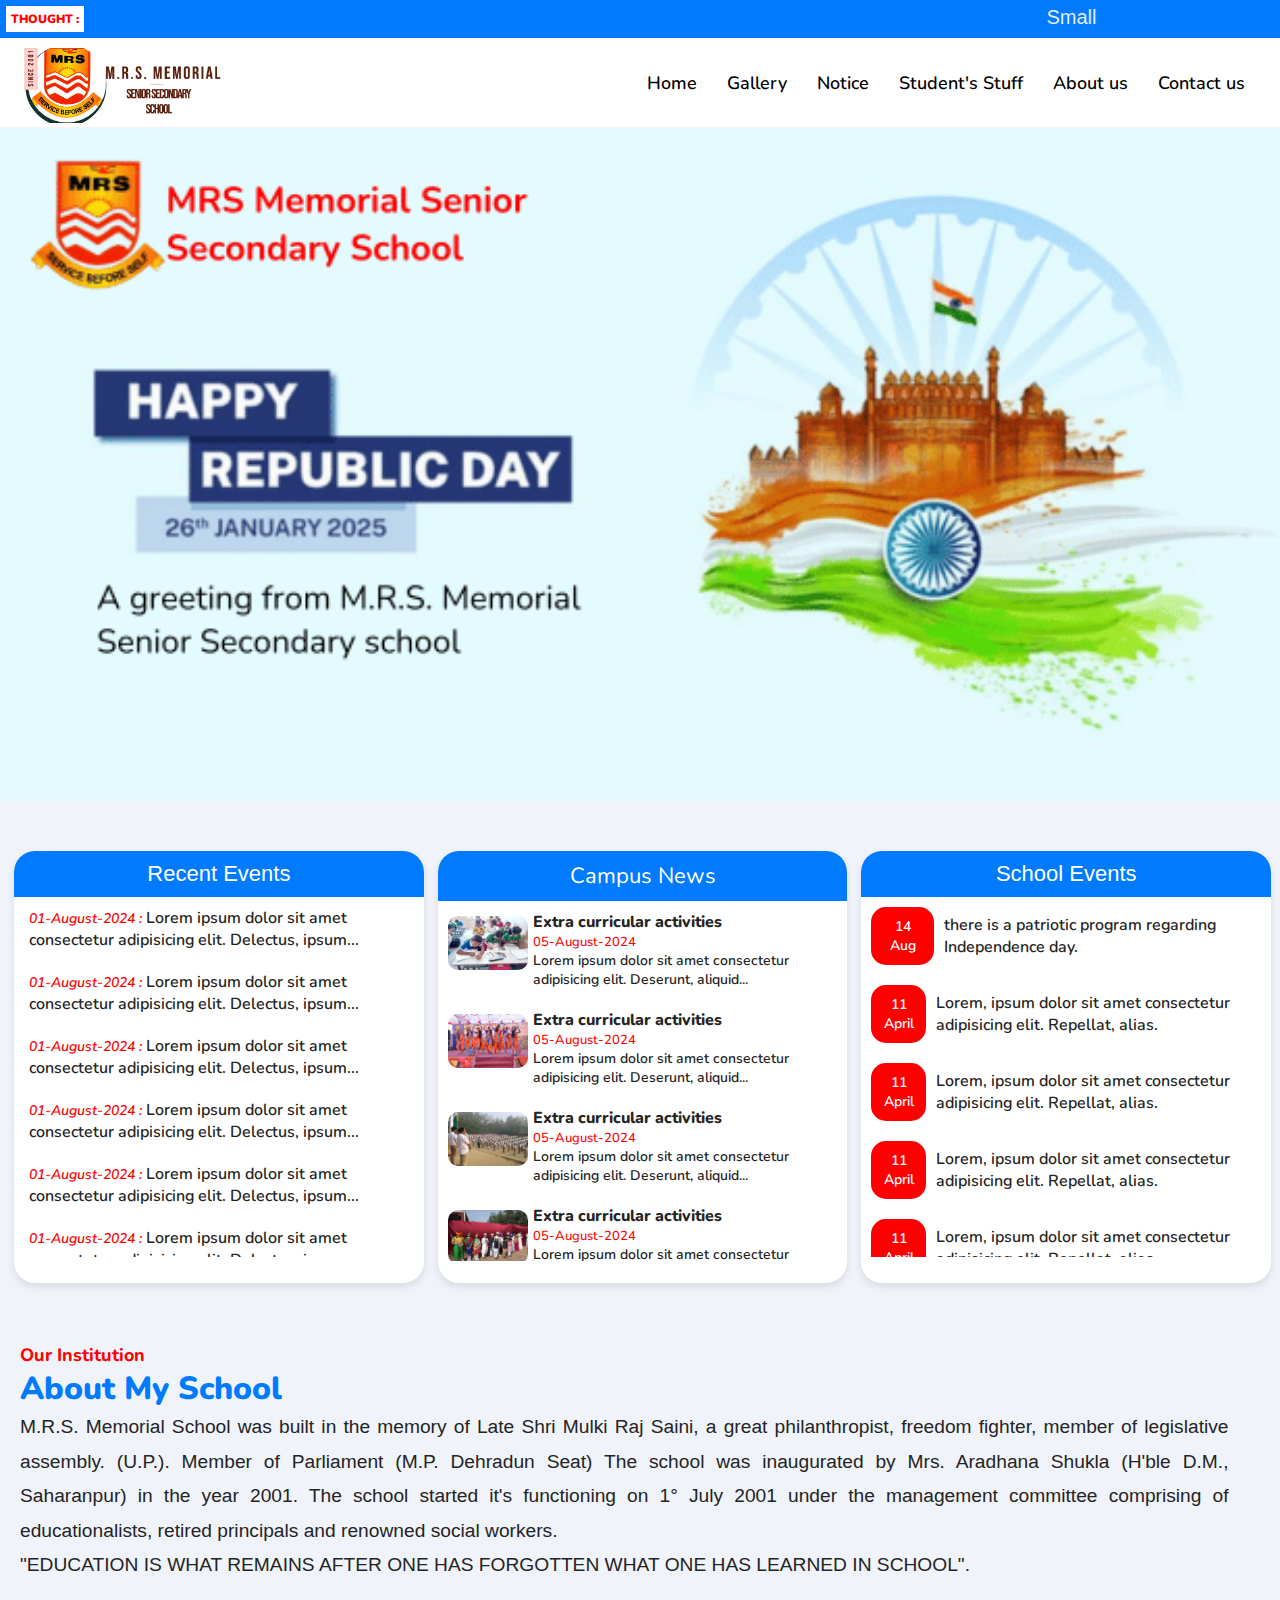
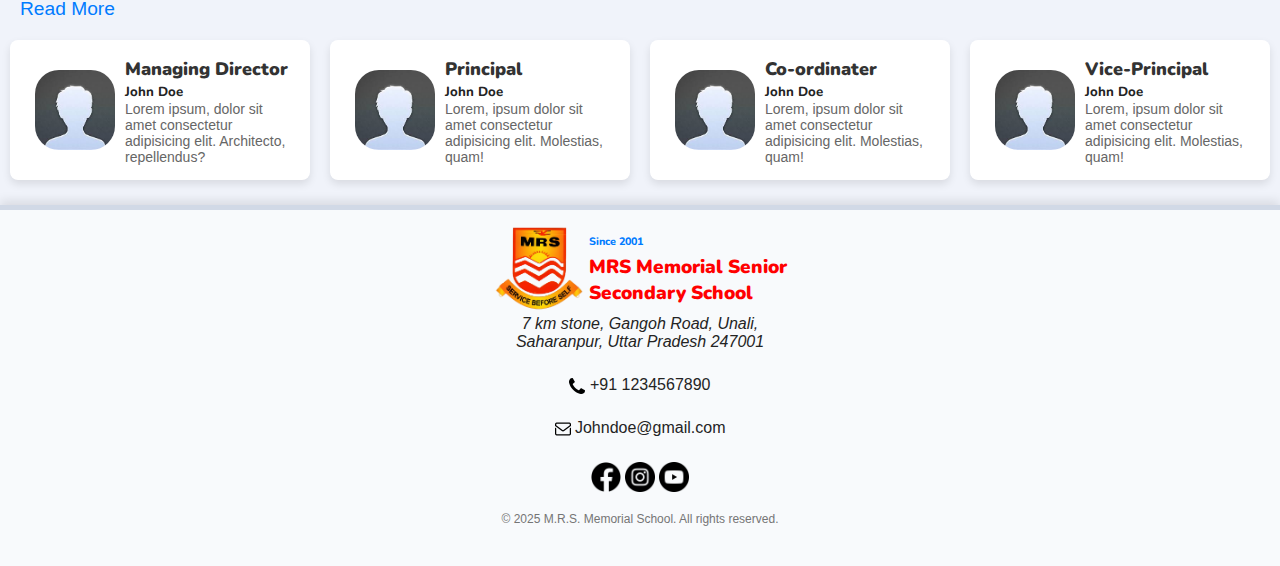
<file: index.html>
<!DOCTYPE html>
<html lang="en">
<head>
    <meta charset="UTF-8">
    <meta name="viewport" content="width=device-width, initial-scale=1.0">
    <meta name="description" content="a stunning website for a great school in ordinary place">
    <link rel="shortcut icon" href="./images/mrsmemoriallogo.jpg" type="image/x-icon">
    <link rel="stylesheet" href="style.css">
    <link rel="stylesheet" href="style3.css">
    <link rel="preconnect" href="https://fonts.googleapis.com">
    <link rel="preconnect" href="https://fonts.gstatic.com" crossorigin>
    <link href="https://fonts.googleapis.com/css2?family=Nunito:ital,wght@0,200..1000;1,200..1000&display=swap" rel="stylesheet">
    <title>M.R.S. Memorial School | Official Website</title>
</head>
<body>
    <div class="header">
        <div class="container">
            <b>THOUGHT :</b>
            <marquee behavior="" direction="left">
                Small actions can make a big difference.
            </marquee>
        </div>
    </div>
    <div class="container2">
        <img src="./images/mrslogo.png" class="logo" alt="M.R.S. memorial school logo">
        <nav>
            <input type="checkbox" id="sidebar-active">
            <label for="sidebar-active"  class="open-sidebar-btn">
                <svg xmlns="http://www.w3.org/2000/svg" height="32px" viewBox="0 -960 960 960" width="32px" fill="#5f6368"><path d="M120-240v-80h720v80H120Zm0-200v-80h720v80H120Zm0-200v-80h720v80H120Z"/></svg>
            </label>
            <label id="overlay" for="sidebar-active"></label>
            <div class="link-container">
                <label for="sidebar-active" class="close-sidebar-btn">
                    <svg xmlns="http://www.w3.org/2000/svg" height="32px" viewBox="0 -960 960 960" width="32px" fill="#5f6368"><path d="m256-200-56-56 224-224-224-224 56-56 224 224 224-224 56 56-224 224 224 224-56 56-224-224-224 224Z"/></svg>
                </label>
                <a class="home" href=".\index.html">Home</a>
                <a href=".\gallery.html">Gallery</a>
                <a href=".\notice.html">Notice</a>
                <a href=".\ss.html">Student's Stuff</a>
                <a href=".\about.html">About us</a>
                <a href="#footer">Contact us</a>
            </div>
            </div>
        </nav>
    </div>
    <div class="slider">
        <img src="./images/Rep_day_mrs.png" alt="background-image">
    </div>
    <div class="main-section">
        <div class="container3">
            <div class="recent-events-container">
                <div class="event">
                    <h2 class="heading">Recent Events</h2>
                    <div class = "marquee">
                    <!-- <marquee behavior="" direction="up" scrollamount="7" style="height: 340px;"> -->
                        <ul>
                            <li><i>01-August-2024 : </i>Lorem ipsum dolor sit amet consectetur adipisicing elit. Delectus, ipsum...</li>
                            <li><i>01-August-2024 : </i>Lorem ipsum dolor sit amet consectetur adipisicing elit. Delectus, ipsum...</li>
                            <li><i>01-August-2024 : </i>Lorem ipsum dolor sit amet consectetur adipisicing elit. Delectus, ipsum...</li>
                            <li><i>01-August-2024 : </i>Lorem ipsum dolor sit amet consectetur adipisicing elit. Delectus, ipsum...</li>
                            <li><i>01-August-2024 : </i>Lorem ipsum dolor sit amet consectetur adipisicing elit. Delectus, ipsum...</li>
                            <li><i>01-August-2024 : </i>Lorem ipsum dolor sit amet consectetur adipisicing elit. Delectus, ipsum...</li>
                            <li><i>01-August-2024 : </i>Lorem ipsum dolor sit amet consectetur adipisicing elit. Delectus, ipsum...</li>
                            <li><i>01-August-2024 : </i>Lorem ipsum dolor sit amet consectetur adipisicing elit. Delectus, ipsum...</li>
                        </ul>
                    <!-- </marquee> -->
                    <p class="end-list">-------end of list-------</p>
                    </div>
                </div>
            </div>
        </div>
            <div class="event campus-news">
                <h2 class="heading">Campus News</h2>
                <div class="cam-news">
                    <ul>
                        <li>
                            <span class="campus-img">
                                <img src="./images/campus1.jpg" alt="campus image">
                            </span>
                            <h2>Extra curricular activities</h2>
                            <h6>05-August-2024</h6>
                            <p class="cam-p">Lorem ipsum dolor sit amet consectetur adipisicing elit. Deserunt, aliquid...</p>
                        </li>
                        <li>
                            <span class="campus-img">
                                <img src="./images/campus2.jpg" alt="campus image">
                            </span>
                            <h2>Extra curricular activities</h2>
                            <h6>05-August-2024</h6>
                            <p class="cam-p">Lorem ipsum dolor sit amet consectetur adipisicing elit. Deserunt, aliquid...</p>
                        </li>
                        <li>
                            <span class="campus-img">
                                <img src="./images/campus3.jpg" alt="campus image">
                            </span>
                            <h2>Extra curricular activities</h2>
                            <h6>05-August-2024</h6>
                            <p class="cam-p">Lorem ipsum dolor sit amet consectetur adipisicing elit. Deserunt, aliquid...</p>
                        </li>
                        <li>
                            <span class="campus-img">
                                <img src="./images/campus4.jpg" alt="campus image">
                            </span>
                            <h2>Extra curricular activities</h2>
                            <h6>05-August-2024</h6>
                            <p class="cam-p">Lorem ipsum dolor sit amet consectetur adipisicing elit. Deserunt, aliquid...</p>
                        </li>
                    </ul>
                </div>
            </div>
            <div class="event">
                <h2 class="heading">School Events</h2>
                <div class="dates">
                    <ul class="date-ul">
                        <li>
                            <span class="event-date" id="1st-event">14<br>Aug</span>
                            there is a patriotic program regarding Independence day.
                        </li>
                        <li>
                            <span class="event-date" id="2nd-event">11<br>April</span>
                            Lorem, ipsum dolor sit amet consectetur adipisicing elit. Repellat, alias.
                        </li>
                        <li>
                            <span class="event-date" id="3rd-event">11<br>April</span>
                            Lorem, ipsum dolor sit amet consectetur adipisicing elit. Repellat, alias.
                        </li>
                        <li>
                            <span class="event-date" id="4th-event">11<br>April</span>
                            Lorem, ipsum dolor sit amet consectetur adipisicing elit. Repellat, alias.
                        </li>
                        <li>
                            <span class="event-date" id="5th-event">11<br>April</span>
                            Lorem, ipsum dolor sit amet consectetur adipisicing elit. Repellat, alias.
                        </li>
                    </ul>
                    <p class="end-list">-------end of list-------</p>
                </div>
            </div>
        </div>
        <div class="about-us">
            <h4>Our Institution</h4>
            <h2 class="h2">About My School</h2>
            <p class="para">M.R.S. Memorial School was built in the memory of Late Shri Mulki Raj Saini, a great philanthropist, freedom fighter, member of legislative assembly. (U.P.). Member of Parliament (M.P. Dehradun Seat) The school was inaugurated by Mrs. Aradhana Shukla (H'ble D.M., Saharanpur) in the year 2001. The school started it's functioning on 1° July 2001 under the management committee comprising of educationalists, retired principals and renowned social workers.<br>"EDUCATION IS WHAT REMAINS AFTER ONE HAS FORGOTTEN WHAT ONE HAS LEARNED IN SCHOOL".</p>
            <a href="./about.html" class="readmore">Read More</a>
        </div>
    </div>
    <div class="main-section people-section">
        <div class="person">
            <img src="./images/default photo.jpg" alt="md-sir">
            <div class="info">
                <h4>Managing Director</h4>
                <h5>John Doe</h5>
                <p>Lorem ipsum, dolor sit amet consectetur adipisicing elit. Architecto, repellendus?</p>
            </div>
        </div>
        <div class="person">
            <img src="./images/default photo.jpg" alt="pr-sir">
            <div class="info">
                <h4>Principal</h4>
                <h5>John Doe</h5>
                <p>Lorem, ipsum dolor sit amet consectetur adipisicing elit. Molestias, quam!</p>
            </div>
        </div>
        <div class="person">
            <img src="./images/default photo.jpg" alt="pr-sir">
            <div class="info">
                <h4>Co-ordinater</h4>
                <h5>John Doe</h5>
                <p>Lorem, ipsum dolor sit amet consectetur adipisicing elit. Molestias, quam!</p>
            </div>
        </div>
        <div class="person">
            <img src="./images/default photo.jpg" alt="vcpr-sir">
            <div class="info">
                <h4>Vice-Principal</h4>
                <h5>John Doe</h5>
                <p>Lorem, ipsum dolor sit amet consectetur adipisicing elit. Molestias, quam!</p>
            </div>
        </div>
    </div>
    
    <div class="footer" id="footer">
        <div class="container-end">
            <div class="footer-logo">
                <img src=".\images\mrs-trans.png" alt="" class="footer-logo"> <span><h6>Since 2001</h6><h4>MRS Memorial Senior<br>Secondary School</h4></span>
            </div>
            <div class="footer-sect">
                <address>7 km stone, Gangoh Road, Unali, <br>Saharanpur, Uttar Pradesh 247001</address>
                <div class="footer-sect">
                    <img src=".\images\telephone.png" alt=""> <span>+91 1234567890</span>
                </div>
                <div class="footer-sect">
                    <img src=".\images\mail.png" alt=""> <span>Johndoe@gmail.com</span>
                </div>
                <div class="footer-sect">
                    <a href="https://www.facebook.com/profile.php?id=100057152241428"><img src=".\images\facebook.png" alt="mrs-fb-page"></a>
                    <a href="https://www.instagram.com/mrs_academy_?utm_source=ig_web_button_share_sheet&igsh=ZDNlZDc0MzIxNw=="><img src=".\images\instagram.png" alt="mrs-insta-id"></a>
                    <a href="https://youtube.com/@m.r.s.memorialschool?si=OHNAeM4Y7hL77jU9"><img src=".\images\youtube.png" alt="mrs-yt-channel"></a>
                </div>
                <p>© 2025 M.R.S. Memorial School. All rights reserved.</p>
            </div>
        </div>
    </div>
    <script>
        document.addEventListener('DOMContentLoaded', () => {
            const sidebarCheckbox = document.getElementById('sidebar-active');
            const contactLink = document.querySelector('a[href="#footer"]');
            
            contactLink.addEventListener('click', () => {
                sidebarCheckbox.checked = false; // Uncheck the checkbox to close the menu
            });
        });
    </script>
    <script src="js2.js"></script>
</body>
<!-- </html> -->
</file>
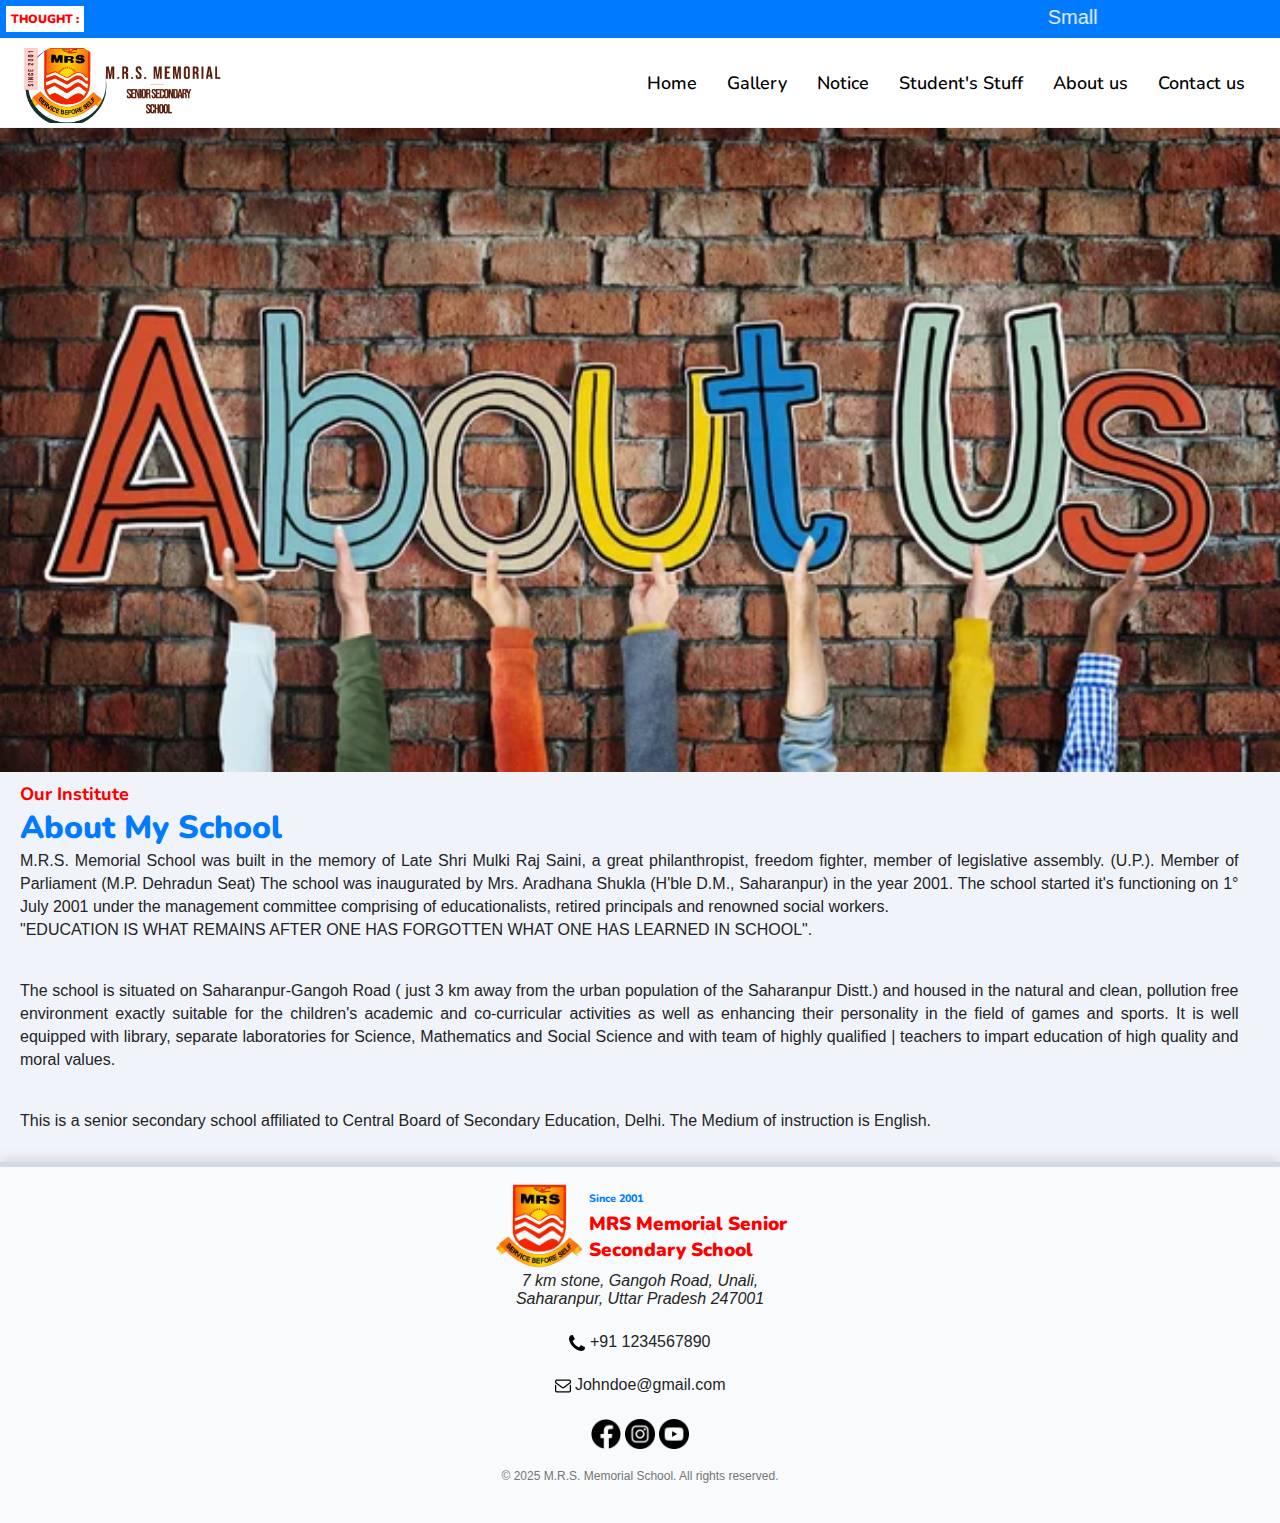
<file: about.html>
<!DOCTYPE html>
<html lang="en">
<head>
    <meta charset="UTF-8">
    <meta name="viewport" content="width=device-width, initial-scale=1.0">
    <meta name="description" content="a stunning website for a great school in ordinary place">
    <link rel="shortcut icon" href="./images/mrsmemoriallogo.jpg" type="image/x-icon">
    <link rel="stylesheet" href="style2.css">
    <link rel="stylesheet" href="style.css">
    <link rel="preconnect" href="https://fonts.googleapis.com">
    <link rel="preconnect" href="https://fonts.gstatic.com" crossorigin>
    <link href="https://fonts.googleapis.com/css2?family=Nunito:ital,wght@0,200..1000;1,200..1000&display=swap" rel="stylesheet">
    <title>M.R.S. Memorial School | Official Website</title>
</head>
<body>
    <div class="header">
        <div class="container">
            <b>THOUGHT :</b>
            <marquee behavior="" direction="left">
                Small actions can make a big difference.
            </marquee>
        </div>
    </div>
    <div class="container2">
        <img src="./images/mrslogo.png" class="logo" alt="M.R.S. memorial school logo">
        <nav>
            <input type="checkbox" id="sidebar-active">
            <label for="sidebar-active" class="open-sidebar-btn">
                <svg xmlns="http://www.w3.org/2000/svg" height="32px" viewBox="0 -960 960 960" width="32px" fill="#5f6368"><path d="M120-240v-80h720v80H120Zm0-200v-80h720v80H120Zm0-200v-80h720v80H120Z"/></svg>
            </label>
            <label id="overlay" for="sidebar-active"></label>
            <div class="link-container">
                <label for="sidebar-active" class="close-sidebar-btn">
                    <svg xmlns="http://www.w3.org/2000/svg" height="32px" viewBox="0 -960 960 960" width="32px" fill="#5f6368"><path d="m256-200-56-56 224-224-224-224 56-56 224 224 224-224 56 56-224 224 224 224-56 56-224-224-224 224Z"/></svg>
                </label>
                <a href=".\index.html">Home</a>
                <a href=".\gallery.html">Gallery</a>
                <a href=".\notice.html">Notice</a>
                <a href=".\ss.html">Student's Stuff</a>
                <a href=".\about.html">About us</a>
                <a href="#footer">Contact us</a>
            </div>
        </nav>
    </div>
    <div class="slider">
        <img src="./images/about_us.jpg" alt="background-image">
    </div>
    <div class="about-us">
            <h4>Our Institute</h4>
            <h2 class="h2">About My School</h2>
            <p class="para">M.R.S. Memorial School was built in the memory of Late Shri Mulki Raj Saini, a great philanthropist, freedom fighter, member of legislative assembly. (U.P.). Member of Parliament (M.P. Dehradun Seat) The school was inaugurated by Mrs. Aradhana Shukla (H'ble D.M., Saharanpur) in the year 2001. The school started it's functioning on 1° July 2001 under the management committee comprising of educationalists, retired principals and renowned social workers.<br>"EDUCATION IS WHAT REMAINS AFTER ONE HAS FORGOTTEN WHAT ONE HAS LEARNED IN SCHOOL".</p><br>
            <p class="para">The school is situated on Saharanpur-Gangoh Road ( just 3 km away from the urban population of the Saharanpur Distt.) and housed in the natural and clean, pollution free environment exactly suitable for the children's academic and co-curricular activities as well as enhancing their personality in the field of games and sports. It is well equipped with library, separate laboratories for Science, Mathematics and Social Science and with team of highly qualified | teachers to impart education of high quality and moral values.</p><br>
            <p class="para">This is a senior secondary school affiliated to Central Board of Secondary Education, Delhi. The Medium of instruction is English.</p>
    </div>
    <div class="footer" id="footer">
        <div class="container-end">
            <div class="footer-logo">
                <img src=".\images\mrs-trans.png" alt="" class="footer-logo"> <span><h6>Since 2001</h6><h4>MRS Memorial Senior<br>Secondary School</h4></span>
            </div>
            <div class="footer-sect">
                <address>7 km stone, Gangoh Road, Unali, <br>Saharanpur, Uttar Pradesh 247001</address>
                <div class="footer-sect">
                    <img src=".\images\telephone.png" alt=""> <span>+91 1234567890</span>
                </div>
                <div class="footer-sect">
                    <img src=".\images\mail.png" alt=""> <span>Johndoe@gmail.com</span>
                </div>
                <div class="footer-sect">
                    <a href="https://www.facebook.com/profile.php?id=100057152241428"><img src=".\images\facebook.png" alt="mrs-fb-page"></a>
                    <a href="https://www.instagram.com/mrs_academy_?utm_source=ig_web_button_share_sheet&igsh=ZDNlZDc0MzIxNw=="><img src=".\images\instagram.png" alt="mrs-insta-id"></a>
                    <a href="https://youtube.com/@m.r.s.memorialschool?si=OHNAeM4Y7hL77jU9"><img src=".\images\youtube.png" alt="mrs-yt-channel"></a>
                </div>
                <p>© 2025 M.R.S. Memorial School. All rights reserved.</p>
            </div>
        </div>
    </div>
    <script>
        document.addEventListener('DOMContentLoaded', () => {
            const sidebarCheckbox = document.getElementById('sidebar-active');
            const contactLink = document.querySelector('a[href="#footer"]');
            
            contactLink.addEventListener('click', () => {
                sidebarCheckbox.checked = false; // Uncheck the checkbox to close the menu
            });
        });
    </script>
</body>
</html>
</file>
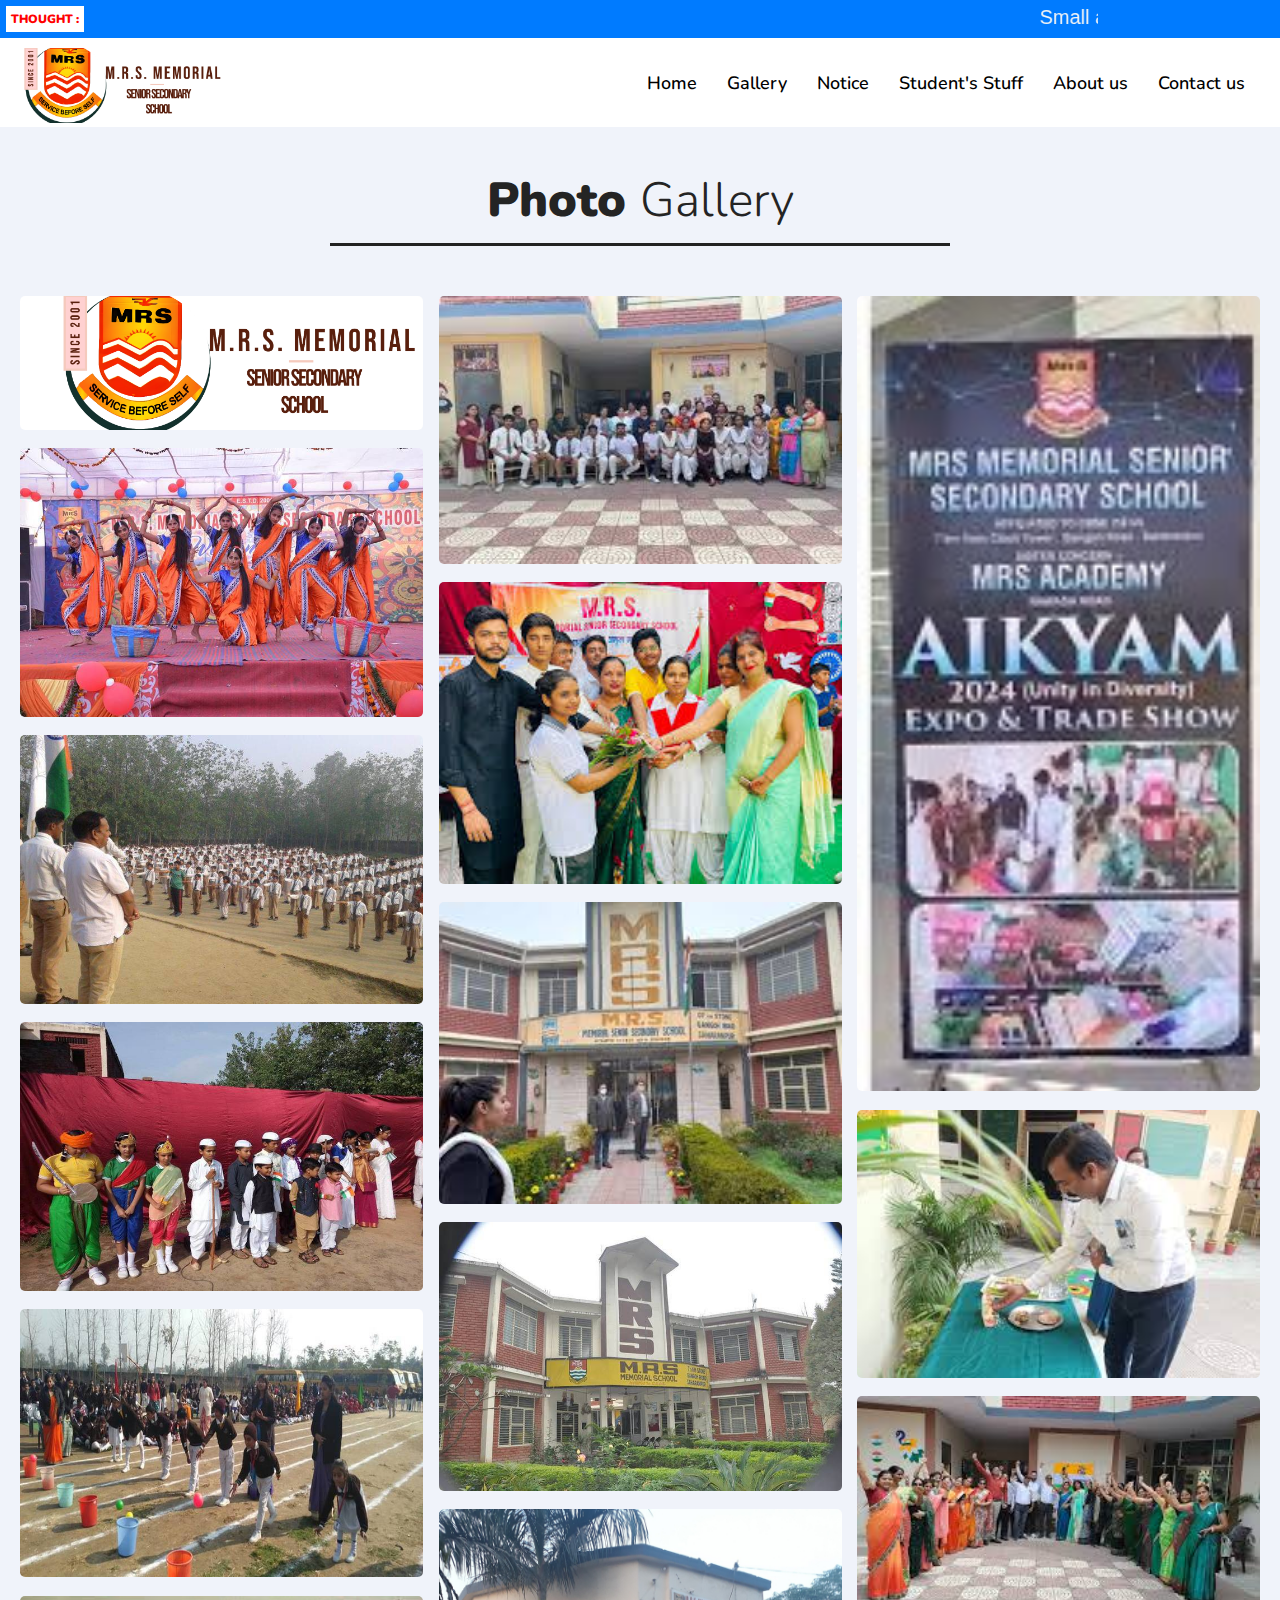
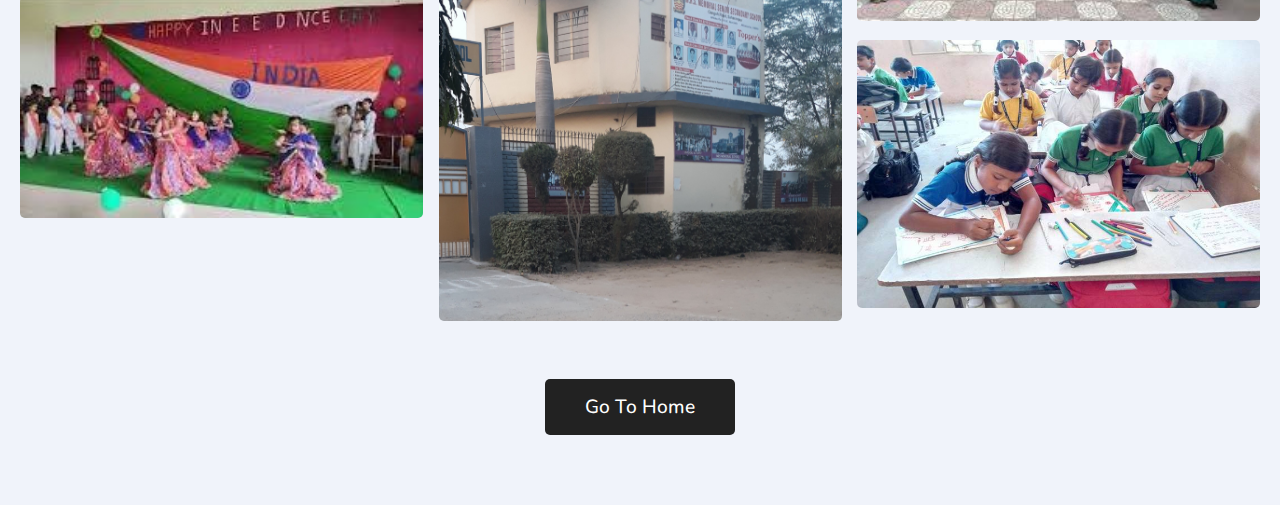
<file: gallery.html>
<!DOCTYPE html>
<html lang="en">
<head>
    <meta charset="UTF-8">
    <meta name="viewport" content="width=device-width, initial-scale=1.0">
    <meta name="description" content="a stunning website for a great school in ordinary place">
    <link rel="shortcut icon" href="./images/mrsmemoriallogo.jpg" type="image/x-icon">
    <link rel="stylesheet" href="style.css">
    <link rel="stylesheet" href="gallery.css">
    <link rel="preconnect" href="https://fonts.googleapis.com">
    <link rel="preconnect" href="https://fonts.gstatic.com" crossorigin>
    <link href="https://fonts.googleapis.com/css2?family=Nunito:ital,wght@0,200..1000;1,200..1000&display=swap" rel="stylesheet">
    <title>M.R.S. Memorial School | Official Website</title>
</head>
<body>
    <div class="header">
        <div class="container">
            <b>THOUGHT :</b>
            <marquee behavior="" direction="left">
                Small actions can make a big difference.
            </marquee>
        </div>
    </div>
    <div class="container2">
        <img src="./images/mrslogo.png" class="logo" alt="M.R.S. memorial school logo">
        <nav>
            <input type="checkbox" id="sidebar-active">
            <label for="sidebar-active" class="open-sidebar-btn">
                <svg xmlns="http://www.w3.org/2000/svg" height="32px" viewBox="0 -960 960 960" width="32px" fill="#5f6368"><path d="M120-240v-80h720v80H120Zm0-200v-80h720v80H120Zm0-200v-80h720v80H120Z"/></svg>
            </label>
            <label id="overlay" for="sidebar-active"></label>
            <div class="link-container">
                <label for="sidebar-active" class="close-sidebar-btn">
                    <svg xmlns="http://www.w3.org/2000/svg" height="32px" viewBox="0 -960 960 960" width="32px" fill="#5f6368"><path d="m256-200-56-56 224-224-224-224 56-56 224 224 224-224 56 56-224 224 224 224-56 56-224-224-224 224Z"/></svg>
                </label>
                <a href=".\index.html">Home</a>
                <a href=".\gallery.html">Gallery</a>
                <a href=".\notice.html">Notice</a>
                <a href=".\ss.html">Student's Stuff</a>
                <a href=".\about.html">About us</a>
                <a href=".\index.html#footer">Contact us</a>
            </div>
        </nav>
    </div>
    <div class="container3">
        <div class="heading2">
            <h3>Photo <span>Gallery</span></h3>
        </div>
        <div class="box">
            <div class="dream">
                <img src="./images/mrslogo.png" alt="">
                <img src="./images/campus2.jpg" alt="">
                <img src="./images/campus3.jpg" alt="">
                <img src="./images/campus4.jpg" alt="">
                <img src="./images/campus5.jpg" alt="">
                <img src="./images/campus9.jpg" alt="">
            </div>
            <div class="dream">
                <img src="./images/campus6.jpg" alt="">
                <img src="./images/campus7.jpg" alt="">
                <img src="./images/campus8.jpg" alt="">
                <img src="./images/mrsbg.jpg" alt="">
                <img src="./images/campus11.jpg" alt="">
            </div>
            <div class="dream">
                <img src="./images/campus10.jpg" alt="">
                <img src="./images/campus12.jpg" alt="">
                <img src="./images/campus13.jpg" alt="">
                <img src="./images/campus1.jpg" alt="">
            </div>
        </div>
        <div class="btn">
            <a href="./index.html">Go To Home</a>
        </div>
    </div>
    <script>
        document.addEventListener('DOMContentLoaded', () => {
            const sidebarCheckbox = document.getElementById('sidebar-active');
            const contactLink = document.querySelector('a[href="./index.html#footer"]');
            
            contactLink.addEventListener('click', () => {
                sidebarCheckbox.checked = false; // Uncheck the checkbox to close the menu
            });
        });
    </script>
</body>
</html>
</file>
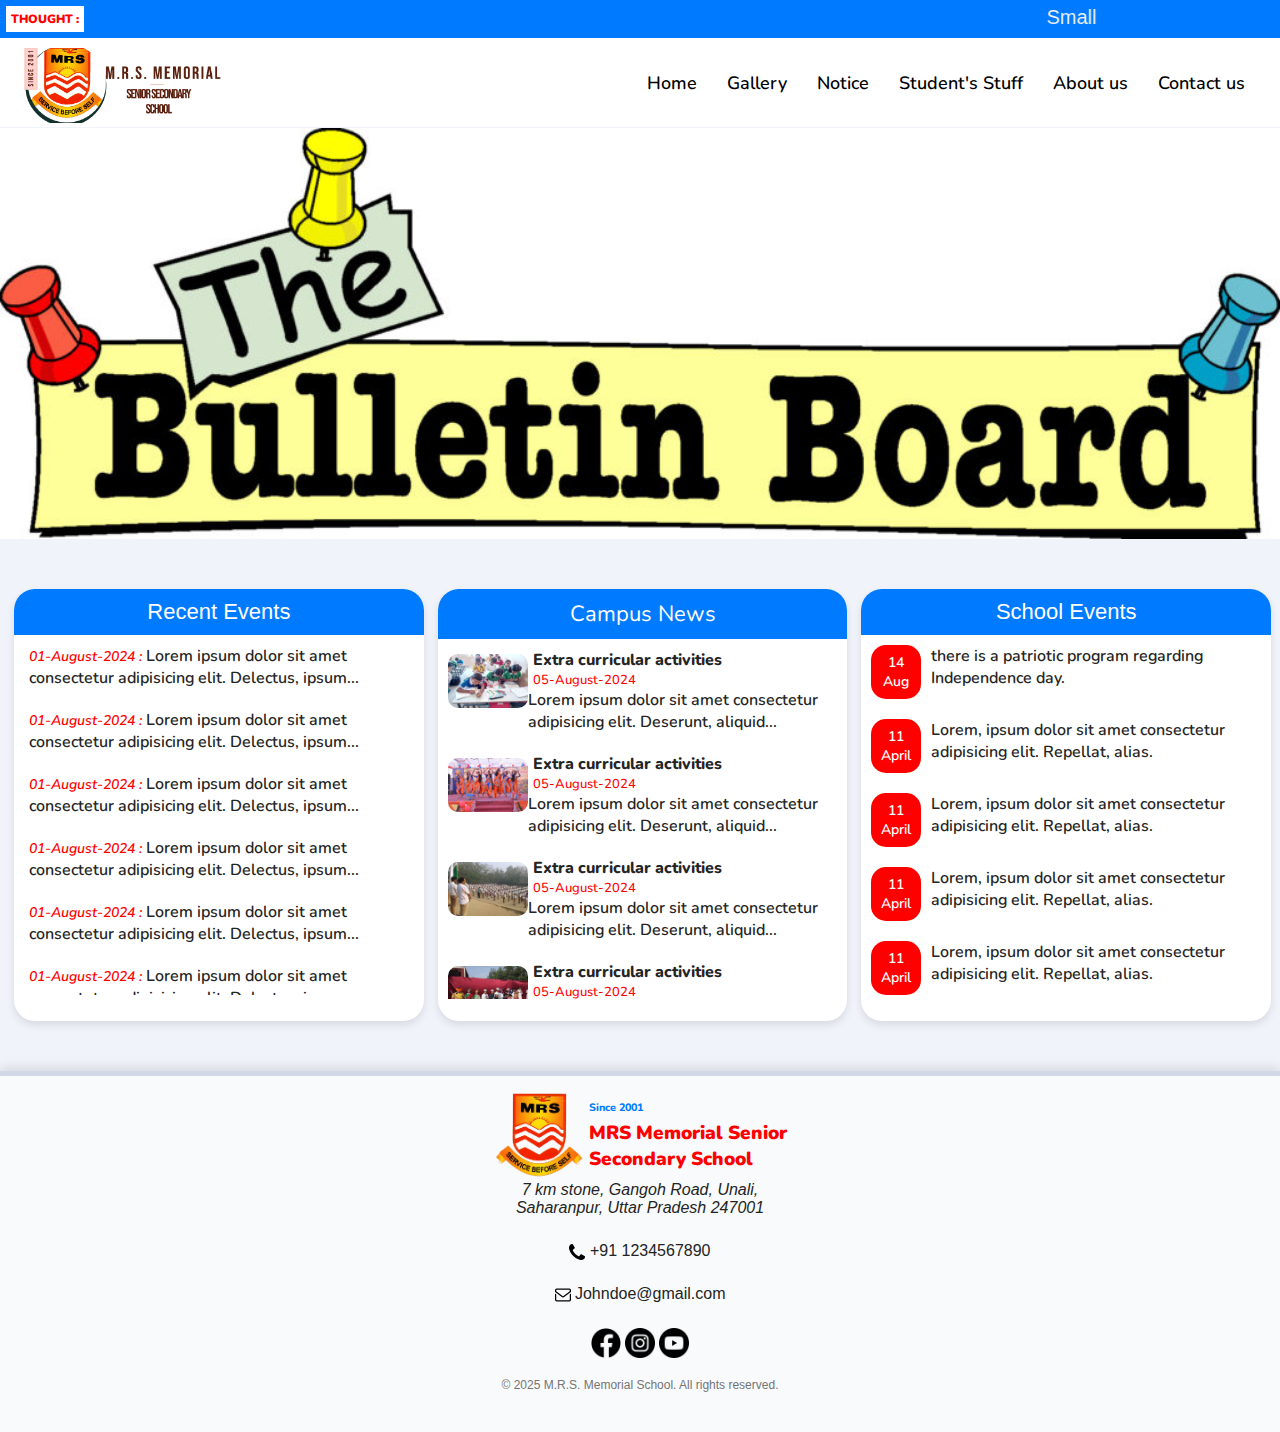
<file: notice.html>
<!DOCTYPE html>
<html lang="en">
<head>
    <meta charset="UTF-8">
    <meta name="viewport" content="width=device-width, initial-scale=1.0">
    <meta name="description" content="a stunning website for a great school in ordinary place">
    <link rel="shortcut icon" href="./images/mrsmemoriallogo.jpg" type="image/x-icon">
    <link rel="stylesheet" href="style.css">
    <!-- <link rel="stylesheet" href="notice.css"> -->
    <link rel="stylesheet" href="style3.css">
    <link rel="preconnect" href="https://fonts.googleapis.com">
    <link rel="preconnect" href="https://fonts.gstatic.com" crossorigin>
    <link href="https://fonts.googleapis.com/css2?family=Nunito:ital,wght@0,200..1000;1,200..1000&display=swap" rel="stylesheet">
    <title>M.R.S. Memorial School | Official Website</title>
</head>
<body>
    <div class="header">
        <div class="container">
            <b>THOUGHT :</b>
            <marquee behavior="" direction="left">
                Small actions can make a big difference.
            </marquee>
        </div>
    </div>
    <div class="container2">
        <img src="./images/mrslogo.png" class="logo" alt="M.R.S. memorial school logo">
        <nav>
            <input type="checkbox" id="sidebar-active">
            <label for="sidebar-active" class="open-sidebar-btn">
                <svg xmlns="http://www.w3.org/2000/svg" height="32px" viewBox="0 -960 960 960" width="32px" fill="#5f6368"><path d="M120-240v-80h720v80H120Zm0-200v-80h720v80H120Zm0-200v-80h720v80H120Z"/></svg>
            </label>
            <label id="overlay" for="sidebar-active"></label>
            <div class="link-container">
                <label for="sidebar-active" class="close-sidebar-btn">
                    <svg xmlns="http://www.w3.org/2000/svg" height="32px" viewBox="0 -960 960 960" width="32px" fill="#5f6368"><path d="m256-200-56-56 224-224-224-224 56-56 224 224 224-224 56 56-224 224 224 224-56 56-224-224-224 224Z"/></svg>
                </label>
                <a href=".\index.html">Home</a>
                <a href=".\gallery.html">Gallery</a>
                <a href=".\notice.html">Notice</a>
                <a href=".\ss.html">Student's Stuff</a>
                <a href=".\about.html">About us</a>
                <a href="#footer">Contact us</a>
            </div>
        </nav>
    </div>
    <div class="slider">
        <img src="./images/notice_board.jpeg" alt="background-image">
    </div>
    <div class="main-section">
        <div class="container3">
            <div class="event revent">
                <h2 class="heading">Recent Events</h2>
                <div class = "marquee">
                    <!-- <marquee behavior="" direction="up" scrollamount="7" style="height: 340px;"> -->
                        <ul>
                            <li><i>01-August-2024 : </i>Lorem ipsum dolor sit amet consectetur adipisicing elit. Delectus, ipsum...</li>
                            <li><i>01-August-2024 : </i>Lorem ipsum dolor sit amet consectetur adipisicing elit. Delectus, ipsum...</li>
                            <li><i>01-August-2024 : </i>Lorem ipsum dolor sit amet consectetur adipisicing elit. Delectus, ipsum...</li>
                            <li><i>01-August-2024 : </i>Lorem ipsum dolor sit amet consectetur adipisicing elit. Delectus, ipsum...</li>
                            <li><i>01-August-2024 : </i>Lorem ipsum dolor sit amet consectetur adipisicing elit. Delectus, ipsum...</li>
                            <li><i>01-August-2024 : </i>Lorem ipsum dolor sit amet consectetur adipisicing elit. Delectus, ipsum...</li>
                            <li><i>01-August-2024 : </i>Lorem ipsum dolor sit amet consectetur adipisicing elit. Delectus, ipsum...</li>
                            <li><i>01-August-2024 : </i>Lorem ipsum dolor sit amet consectetur adipisicing elit. Delectus, ipsum...</li>
                        </ul>
                    <!-- </marquee> -->
                    <p class="end-list">-------end of list-------</p>
                </div>
            </div>
            <div class="event campus-news">
                <h2 class="heading">Campus News</h2>
                <div class="cam-news">
                    <ul>
                        <li>
                            <span class="campus-img">
                                <img src="./images/campus1.jpg" alt="campus image">
                            </span>
                            <h2>Extra curricular activities</h2>
                            <h6>05-August-2024</h6>
                            <p>Lorem ipsum dolor sit amet consectetur adipisicing elit. Deserunt, aliquid...</p>
                        </li>
                        <li>
                            <span class="campus-img">
                                <img src="./images/campus2.jpg" alt="campus image">
                            </span>
                            <h2>Extra curricular activities</h2>
                            <h6>05-August-2024</h6>
                            <p>Lorem ipsum dolor sit amet consectetur adipisicing elit. Deserunt, aliquid...</p>
                        </li>
                        <li>
                            <span class="campus-img">
                                <img src="./images/campus3.jpg" alt="campus image">
                            </span>
                            <h2>Extra curricular activities</h2>
                            <h6>05-August-2024</h6>
                            <p>Lorem ipsum dolor sit amet consectetur adipisicing elit. Deserunt, aliquid...</p>
                        </li>
                        <li>
                            <span class="campus-img">
                                <img src="./images/campus4.jpg" alt="campus image">
                            </span>
                            <h2>Extra curricular activities</h2>
                            <h6>05-August-2024</h6>
                            <p>Lorem ipsum dolor sit amet consectetur adipisicing elit. Deserunt, aliquid...</p>
                        </li>
                    </ul>
                </div>
            </div>
            <div class="event">
                <h2 class="heading">School Events</h2>
                <div class="dates">
                    <ul>
                        <li>
                            <span class="event-date" id="1st-event">14<br>Aug</span>
                            there is a patriotic program regarding Independence day.
                        </li>
                        <li>
                            <span class="event-date" id="2nd-event">11<br>April</span>
                            Lorem, ipsum dolor sit amet consectetur adipisicing elit. Repellat, alias.
                        </li>
                        <li>
                            <span class="event-date" id="3rd-event">11<br>April</span>
                            Lorem, ipsum dolor sit amet consectetur adipisicing elit. Repellat, alias.
                        </li>
                        <li>
                            <span class="event-date" id="4th-event">11<br>April</span>
                            Lorem, ipsum dolor sit amet consectetur adipisicing elit. Repellat, alias.
                        </li>
                        <li>
                            <span class="event-date" id="5th-event">11<br>April</span>
                            Lorem, ipsum dolor sit amet consectetur adipisicing elit. Repellat, alias.
                        </li>
                    </ul>
                    <p class="end-list">-------end of list-------</p>
                </div>
            </div>
        </div>
    </div>
    <div class="footer" id="footer">
        <div class="container-end">
            <div class="footer-logo">
                <img src=".\images\mrs-trans.png" alt="" class="footer-logo"> <span><h6>Since 2001</h6><h4>MRS Memorial Senior<br>Secondary School</h4></span>
            </div>
            <div class="footer-sect">
                <address>7 km stone, Gangoh Road, Unali, <br>Saharanpur, Uttar Pradesh 247001</address>
                <div class="footer-sect">
                    <img src=".\images\telephone.png" alt=""> <span>+91 1234567890</span>
                </div>
                <div class="footer-sect">
                    <img src=".\images\mail.png" alt=""> <span>Johndoe@gmail.com</span>
                </div>
                <div class="footer-sect">
                    <a href="https://www.facebook.com/profile.php?id=100057152241428"><img src=".\images\facebook.png" alt="mrs-fb-page"></a>
                    <a href="https://www.instagram.com/mrs_academy_?utm_source=ig_web_button_share_sheet&igsh=ZDNlZDc0MzIxNw=="><img src=".\images\instagram.png" alt="mrs-insta-id"></a>
                    <a href="https://youtube.com/@m.r.s.memorialschool?si=OHNAeM4Y7hL77jU9"><img src=".\images\youtube.png" alt="mrs-yt-channel"></a>
                </div>
                <p>© 2025 M.R.S. Memorial School. All rights reserved.</p>
            </div>
        </div>
    </div>
    <script>
        document.addEventListener('DOMContentLoaded', () => {
            const sidebarCheckbox = document.getElementById('sidebar-active');
            const contactLink = document.querySelector('a[href="#footer"]');
            
            contactLink.addEventListener('click', () => {
                sidebarCheckbox.checked = false; // Uncheck the checkbox to close the menu
            });
        });
    </script>
</body>
</html>
</file>
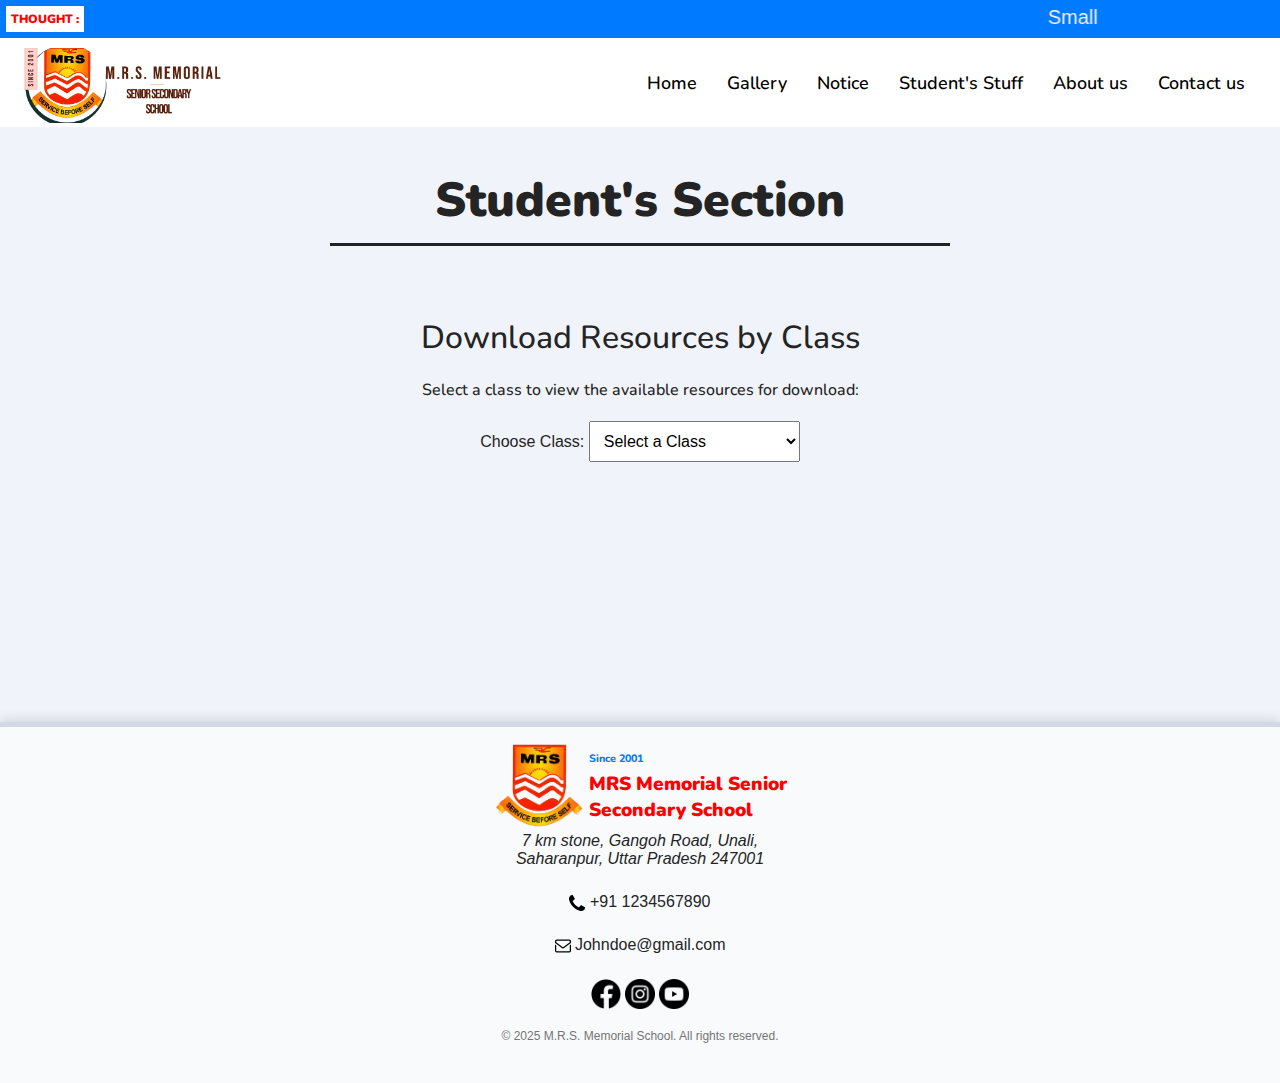
<file: ss.html>
<!DOCTYPE html>
<html lang="en">
<head>
    <meta charset="UTF-8">
    <meta name="viewport" content="width=device-width, initial-scale=1.0">
    <meta name="description" content="a stunning website for a great school in ordinary place">
    <link rel="shortcut icon" href="./images/mrsmemoriallogo.jpg" type="image/x-icon">
    <link rel="stylesheet" href="style.css">
    <link rel="stylesheet" href="gallery.css">
    <link rel="stylesheet" href="ss.css">
    <link rel="preconnect" href="https://fonts.googleapis.com">
    <link rel="preconnect" href="https://fonts.gstatic.com" crossorigin>
    <link href="https://fonts.googleapis.com/css2?family=Nunito:ital,wght@0,200..1000;1,200..1000&display=swap" rel="stylesheet">
    <title>M.R.S. Memorial School | Official Website</title>
</head>
<body>
    <div class="header">
        <div class="container">
            <b>THOUGHT :</b>
            <marquee behavior="" direction="left">
                Small actions can make a big difference.
            </marquee>
        </div>
    </div>
    <div class="container2">
        <img src="./images/mrslogo.png" class="logo" alt="M.R.S. memorial school logo">
        <nav>
            <input type="checkbox" id="sidebar-active">
            <label for="sidebar-active" class="open-sidebar-btn">
                <svg xmlns="http://www.w3.org/2000/svg" height="32px" viewBox="0 -960 960 960" width="32px" fill="#5f6368"><path d="M120-240v-80h720v80H120Zm0-200v-80h720v80H120Zm0-200v-80h720v80H120Z"/></svg>
            </label>
            <label id="overlay" for="sidebar-active"></label>
            <div class="link-container">
                <label for="sidebar-active" class="close-sidebar-btn">
                    <svg xmlns="http://www.w3.org/2000/svg" height="32px" viewBox="0 -960 960 960" width="32px" fill="#5f6368"><path d="m256-200-56-56 224-224-224-224 56-56 224 224 224-224 56 56-224 224 224 224-56 56-224-224-224 224Z"/></svg>
                </label>
                <a href=".\index.html">Home</a>
                <a href=".\gallery.html">Gallery</a>
                <a href=".\notice.html">Notice</a>
                <a href=".\ss.html">Student's Stuff</a>
                <a href=".\about.html">About us</a>
                <a href="#footer">Contact us</a>
            </div>
        </nav>
    </div>
    <div class="container3">
        <div class="heading2">
            <h3>Student's Section</h3>
        </div>
        <div class="ss">
            <h2>Download Resources by Class</h2>
            <p>Select a class to view the available resources for download:</p>
    
            <div class="class-selection">
                <label for="class-select">Choose Class:</label>
                <select id="class-select">
                    <option value="" selected disabled>Select a Class</option>
                    <option value="class1">Class 1th</option>
                    <option value="class2">Class 2th</option>
                    <option value="class3">Class 3th</option>
                    <option value="class4">Class 4th</option>
                    <option value="class5">Class 5th</option>
                    <option value="class6">Class 6th</option>
                    <option value="class7">Class 7th</option>
                    <option value="class8">Class 8th</option>
                    <option value="class9">Class 9th</option>
                    <option value="class10">Class 10th</option>
                    <option value="class11a">Class 11th (P.C.M.)</option>
                    <option value="class11b">Class 11th (P.C.B.)</option>
                    <option value="class11c">Class 11th (Commerce)</option>
                    <option value="class12a">Class 12th (P.C.M.)</option>
                    <option value="class12b">Class 12th (P.C.B.)</option>
                    <option value="class12c">Class 12th (Commerce)</option>
                </select>
            </div>
    
            <div id="downloads-container" class="downloads-container" style="display: none;">
                <h3>Available Downloads</h3>
                <div id="download-items"></div>
            </div>
        </div>
    </div>
    <div class="footer" id="footer">
        <div class="container-end">
            <div class="footer-logo">
                <img src=".\images\mrs-trans.png" alt="" class="footer-logo"> <span><h6>Since 2001</h6><h4>MRS Memorial Senior<br>Secondary School</h4></span>
            </div>
            <div class="footer-sect">
                <address>7 km stone, Gangoh Road, Unali, <br>Saharanpur, Uttar Pradesh 247001</address>
                <div class="footer-sect">
                    <img src=".\images\telephone.png" alt=""> <span>+91 1234567890</span>
                </div>
                <div class="footer-sect">
                    <img src=".\images\mail.png" alt=""> <span>Johndoe@gmail.com</span>
                </div>
                <div class="footer-sect">
                    <a href="https://www.facebook.com/profile.php?id=100057152241428"><img src=".\images\facebook.png" alt="mrs-fb-page"></a>
                    <a href="https://www.instagram.com/mrs_academy_?utm_source=ig_web_button_share_sheet&igsh=ZDNlZDc0MzIxNw=="><img src=".\images\instagram.png" alt="mrs-insta-id"></a>
                    <a href="https://youtube.com/@m.r.s.memorialschool?si=OHNAeM4Y7hL77jU9"><img src=".\images\youtube.png" alt="mrs-yt-channel"></a>
                </div>
                <p>© 2025 M.R.S. Memorial School. All rights reserved.</p>
            </div>
        </div>
    </div>
    <script src="ss.js"></script> <!-- Link your JavaScript file -->
    <script>
        document.addEventListener('DOMContentLoaded', () => {
            const sidebarCheckbox = document.getElementById('sidebar-active');
            const contactLink = document.querySelector('a[href="#footer"]');
            
            contactLink.addEventListener('click', () => {
                sidebarCheckbox.checked = false; // Uncheck the checkbox to close the menu
            });
        });
    </script>
</body>
</html>
</file>
<file: style.css>
/* CSS Code */
* {
    margin: 0px;
    padding: 0px;
    box-sizing: border-box;
}
html, body {
    font-family: sans-serif, arial;
    font-size: 16px;
    color: #242424;
    overflow-x: hidden;
    background: #f0f3fa;
    scroll-behavior: smooth;
}
.container {
    width: 1300px;
    margin: 0px auto;
    display: flex;
    align-content: center;
}
.header {
    background: #007BFF;
    padding: 6px;
    display: flex;
    align-content: center;
}
.header b {
    background: white;
    color: red;
    padding: 5px;
    font-size: 12px;
    font-family: "Nunito", sans-serif;
    font-optical-sizing: auto;
    font-weight: 1000;
    font-style: normal;
}
.header marquee {
    font-size: 20px;
    color: whitesmoke;
    margin-top: 0;
    width: 80%;
}
.logo {
    height: 75px;
    margin-top: 10px;
}

nav {
    float: right;
    height: 90px;
    /* padding: 25px 0px; */
    margin-right: 20px;
    display: flex;
    justify-content: flex-end;
    align-items: center;
}
.link-container {
    height: 100%;
    width: 100%;
    display: flex;
    flex-direction: row;
    align-items: center;

}
nav a {
    height: 50%;
    display: flex;
    align-items: center;
    color: black;
    text-decoration: none;
    font-size: 18px;
    padding: 2px 15px;
    font-weight: 500;
    font-family: "Nunito", sans-serif;
    font-optical-sizing: auto;
    font-weight: 550;
    font-style: normal;
}
nav a:hover{
    background-color: #007BFF;
    color: whitesmoke;
    border-radius: 10px;
}
#sidebar-active{
    display: none;
}
.open-sidebar-btn, .close-sidebar-btn{
    display: none;
}

.container2 {
    background-color: white;
    margin: 0%;
    padding: 0%;
} 
.slider {
    position: relative;
    width: 100%;
    overflow: hidden;
}
.slider img {
    width: 100%;
    height: auto;
    display: block;
}
.bg-color {
    background: #f0f3fa;
}
.main-section {
    width: 100%;
    float: left;
    padding: 50px 0px 50px 0px;
}
.event {
    width: 32%;
    margin-left: 1.1%;
    float: left;
    background: white;
    height: 432px;
    overflow: hidden;
    position: relative;
    justify-content: space-between;
    border-radius: 5%;
    box-shadow: 0px 4px 8px rgba(0, 0, 0, 0.1);
}
.event i {
    color: red;
    font-size: 14px;
}
.event div {
    padding: 0px;
}
.event .heading {
    padding: 10px;
    color: white;
    background: #007BFF;
    text-align: center;
    font-size: 22px;
    font-weight: 400;
    margin-bottom: 10px;
    z-index: 1;
    position: absolute;
    top: 0;
    width: 100%;
}
.event ul li {
    margin-bottom: 20px;
    width: 100%;
    float: left;
    list-style: none;
    font-family: "Nunito", sans-serif;
    font-optical-sizing: auto;
    font-weight: 580;
    font-style: normal;
}
.date-ul li{
    display: flex;
    align-items: center;
}
.date-ul li span{
    display: inline-block;
    width: 75px;
    height: auto;
    text-align: center;
    background-color: red;
    color: white;
    padding: 10px;
    border-radius: 15px;
}
.campus-news span {
    width: 80px;
    float: left;
}
.campus-news h2 {
    font-weight: 600;
    font-size: 16px;
    padding-left: 85px;
    font-family: "Nunito", sans-serif;
    font-optical-sizing: auto;
    font-weight: 800;
    font-style: normal;
}
.campus-news h6 {
    font-weight: 500;
    font-size: 13px;
    color: red;
    padding-left: 85px;
}
.cam-p{
    font-size: 14px;
    padding-left: 85px;
}
.campus-news ul li span img {
    height: auto;
    width: 80px;
    margin-top: 5px;
    margin-right: 20px;
    z-index: 1;
    border-radius: 10px;
}
.event-date {
    background: red;
    float: left;
    text-align: center;
    justify-content: center;
    font-size: 14px;
    color: white;
    padding-top: 8px;
    padding-bottom: 8px;
    margin-right: 10px;
    width: 50px;
    border-radius: 15px;
}
.marquee {
    display: flex;
    flex-direction: column;
    position: relative;
    top: 2px;
    overflow: hidden;
    height: 360px;
}
.marquee ul {
    list-style: none;
    padding: 0;
    margin: 0;
}
.marquee li {
    margin-bottom: 20px;
    z-index: 1;
}
.campus-news div.cam-news, .event div.dates {
    margin-top: 0px;
}
.about-us{
    display: flex;
    flex-direction: column;
    align-items: flex-start;
    padding: 10px;
    box-sizing:border-box;
}
.h2 {
    font-size: 2rem;
    font-weight: 850;
    margin: 0px;
    color: #007BFF;
    font-family: "Nunito", sans-serif;
    font-optical-sizing: auto;
    font-style: normal;
    padding: 10px;
    padding-bottom: 0;
    padding-top: 0;
}
.subhead {
    font-size: 1.2rem;
    color: red;
    font-weight: 500;
    margin: 0px;
}
.about-us div {
    width: auto;
    float: left;
    line-height: 30px;
    font-size: 18px;
}
.about-us h4 {
    font-size: 18px;
    color: red;
    font-weight: 500;
    display: inline;
    font-family: "Nunito", sans-serif;
    font-optical-sizing: auto;
    font-weight: 750;
    font-style: normal;
    padding: 10px;
    padding-bottom: 0;
    padding-top: 0;
}
.para {
    font-size: 1.2rem;
    line-height: 1.8;
    margin: 0px;
    text-align: justify;
    width: 97.5%;
    font-weight: 300;
    padding: 10px;
    padding-bottom: 0;
    padding-top: 0;
}
.readmore{
    display: block;
    font-size: 1.2rem;
    color: #007BFF;
    text-decoration: none;
    margin-top: 5px;
    padding: 10px;
}
.readmore:hover{
    background-color: #007BFF;
    color: whitesmoke;
    border-radius: 5px;
}
.people-section {
    display: flex; /* Use flexbox to arrange cards in a row */
    gap: 20px; /* Adds space between each card */
    justify-content: center; /* Align items to the left */
    padding: 0px;
    margin: 0px; 
    flex-wrap: wrap;    
    width: 100%;
    float: none;
    padding: 0px 0px 0px 0px;
}

.person {
    display: flex; /* Aligns the image and text horizontally */
    align-items: center; /* Vertically center the content */
    background: white; /* Background for each card */
    padding: 15px; /* Padding inside each card */
    border-radius: 8px; /* Rounded corners */
    box-shadow: 0px 4px 8px rgba(0, 0, 0, 0.1); /* Soft shadow around the card */
    width: 300px; /* Set a fixed width for each card */
}

.person img {
    width: 80px; /* Adjust image size */
    height: 80px; /* Make the image square */
    border-radius: 30%; /* Circular image */
    margin-left: 10px;
    margin-right: 10px; /* Adds space between the image and text */
}

.person .info {
    display: flex;
    flex-direction: column; /* Stack the text vertically */
    justify-content: center; /* Center the text vertically */
}

.person .info h4 {
    font-size: 18px; /* Size for the name */
    margin: 2px 0; /* Adjust margins for spacing */
    color: #333; /* Dark text for the name */
    font-weight: bold;
    font-family: "Nunito", sans-serif;
    font-optical-sizing: auto;
    font-weight: 950;
    font-style: normal;
}
.person .info h5{
    font-family: "Nunito", sans-serif;
    font-optical-sizing: auto;
    font-weight: 750;
    font-style: normal;
}
.person .info p {
    font-size: 14px; /* Smaller text for the description */
    color: #666; /* Lighter gray color for the description */
}
.footer{
    border-top: 5px solid #d1d9e6;
    box-shadow: 0 -4px 10px rgba(0, 0, 0, 0.1);
    background:#f8fafc ;
    padding: 40px 0px;
    width: 100%;
    float: left;
    text-align: center;
    display:flex
}
.footer-logo{
    height: 40px;
    width: auto;
    display: flex;
    justify-content: center;
    align-items: center;
}
.footer-logo img{
    max-width: 90px; /* Ensures the image doesn't overflow */
    height: auto;
}
.footer-logo span h6{
    margin-left: 5px;
    margin-bottom: 5px;
    padding: 0;
    color: #007BFF;
    font-family: "Nunito", sans-serif;
    font-optical-sizing: auto;
    font-weight: 800;
    font-style: normal;
    text-align: start;
}
.footer-logo span h4{
    margin-left: 5px;
    padding: 0%;
    color: red;
    font-size: 19px;
    font-family: "Nunito", sans-serif;
    font-optical-sizing: auto;
    font-weight: 900;
    font-style: normal;
    text-align: start;
}
.footer-sect{
    width: 100%;
    float:left ;
    text-align: center;
    margin-top: 25px;
    font-size: 16px;
}
.footer-sect img{
    height: 16px;
    vertical-align: middle;
}
.footer-sect span{
    display: inline-block;
    vertical-align:auto;  
    font-size: 16px;
}
.footer-sect a img{
    width: 30px;
    height:auto;
    margin-bottom: 20px;
}
.footer-sect p, .end-list{
    font-size: 12px;
    color:#757575;
    text-align: center;
    padding: 0;
    float: none;
}
.container-end{
    width: 1300px;
    margin: 0px auto;
}
@media only screen and (max-width: 940px) {
    .link-container{
        flex-direction: column;
        align-items: flex-start;
        position: fixed;
        top: 0;
        right:-100%;
        z-index: 10;
        width: 230px;
        height: fit-content;
        background-color:#3f8bdd79;
        box-shadow: -5px 0 5px rgba(0, 0, 0, 0.25);
        transition: 0.7s ease-out;
        border-radius: 0 0px 10px 10px;
        backdrop-filter: blur(10px);
    }
    nav a{
        box-sizing: border-box;
        height: auto;
        width: 100%;
        padding: 15px;
        justify-content: flex-start;
        margin-top: 5px;
    }
    .home{
        margin-top: 45px;
    }
    nav svg{
        fill: black;
        margin-left: 10px;
    }
    .open-sidebar-btn, .close-sidebar-btn{
        display: block;
    }
    #sidebar-active:checked ~ .link-container{
        right: 0;
        padding: 20px;
    }
    #sidebar-active:checked ~ #overlay{
        height: 100%;
        width: 100%;
        position: fixed;
        top: 0;
        left: 0;
        z-index: 3;
    }
}
@media only screen and (max-width: 940px) and (orientation:landscape){
.link-container{
    height: 100%;
    overflow-y: auto;
    border-radius: 0;
}
}
@media only screen and (min-width: 865px){
    .people-section{
        margin-bottom: 25px;
    }
}
@media only screen and (max-width: 865px){
    .main-section {
        width: 100%;
        float: left;
        padding: 30px 0px 50px 0px;
    }
    .event{
        width: 90%;
        margin: 5%;
        float:none;
        overflow-y: auto;
    }
    .event::-webkit-scrollbar {
        width: 0px; /* Scrollbar width */
    }

    .event::-webkit-scrollbar-thumb {
        background-color: #bdbdbd; /* Scrollbar color */
        border-radius: 10px; /* Rounded scrollbar */
    }

    .event::-webkit-scrollbar-thumb:hover {
        background-color: #0056b3; /* Hover effect for scrollbar */
    }
    .event .heading{
        position:sticky;
        margin-bottom: 0px;
    }
    .campus-news div.cam-news, .event div.dates {
        margin-top: 0px;
    }
}
@media only screen and (max-width: 510px){
    .header{
        display: flex;
        justify-content: center;
        align-items: center;
        padding: 2px;
    }
    .container{
        display: flex;
        align-content: center;
    }
    .header b{
        font-size: 8px;
        padding: 3px;
        font-weight: 1000;
        margin: 0px;
    }
    .header marquee{
        font-size: 10px;
        margin-top: 2px;
        font-weight: 1000;
    }
    .logo {
        height: 70px;
        width:auto;
        margin-top: 10px;
    }
}
</file>
<file: style3.css>
.event {
    width: 32%;
    margin-left: 1.1%;
    float: left;
    background: white;
    height: 432px;
    overflow-x: hidden;
    position: relative;
    justify-content: space-between;
    border-radius: 5%;
    box-shadow: 0px 4px 8px rgba(0, 0, 0, 0.1);
    overflow-y: auto;
    /* display: flex;
    flex-direction: column; */
}

.event i {
    color: red;
    font-size: 14px;
}

.event div {
    padding: 10px;
}

.event .heading {
    padding: 10px;
    color: white;
    background: #007BFF;
    text-align: center;
    font-size: 22px;
    font-weight: 400;
    margin-bottom: 0px;
    z-index: 4;
    position: sticky;
    top: 0;
    width: 100%;
}

.marquee {
    display: flex;
    flex-direction: column;
    position: relative;
    top: 0px;
    overflow-y: scroll;
    height: 360px;
}

.marquee ul {
    list-style: none;
    padding: 0;
    margin-left:5px;
    /* margin-top: 30px; */
}

.marquee li {
    margin-bottom: 20px;
    z-index: 1;
}

.dates{
    display: flex;
    flex-direction: column;
    position: relative;
    top: 0px;
    overflow-y: scroll;
    height: 360px;
}

.cam-news{
    display: flex;
    flex-direction: column;
    position: relative;
    top: 0px;
    overflow-y: scroll;
    height: 360px;
}
/* Media query adjustments */
@media only screen and (max-width: 865px) {
    .event {
        width: 90%;
        margin: 5%;
        float: none;
        overflow-x: hidden;
        overflow-y: scroll;
    }
    .event .heading {
        position: sticky;
        margin-bottom: 0px;
    }
    .marquee{
        display: flex;
        flex-direction: column;
        position: relative;
        top: 2px;
        overflow-x: hidden;
        overflow-y: scroll;
        height: 360px;
    }
    .marquee:hover ul {
        animation-play-state:paused;
    }
    
}
</file>
<file: style2.css>
.heading {
    font-size: 28px;
    font-weight: 500;
    margin-bottom: 30px;
    color: #007BFF;
    font-family: "Nunito", sans-serif;
    font-optical-sizing: auto;
    font-weight: 850;
    font-style: normal;
}
.subhead {
    font-size: 18px;
    color: red;
    font-weight: 500;
}
.about-us div {
    width: 45%;
    float: left;
    line-height: 30px;
    font-size: 18px;
}
.about-us h4 {
    font-size: 18px;
    color: red;
    font-weight: 500;
    display: inline;
    font-family: "Nunito", sans-serif;
    font-optical-sizing: auto;
    font-weight: 750;
    font-style: normal;
}
.about-us p {
    font-size: 16px;
    margin-bottom: 20px;
    padding-right: 0px;
    line-height: 23px;
    display: inline;
}
.about-us img {
    width: 39%;
    float: left;
    /* left: ; */
    box-shadow: 0px 5px 8px rgba(0, 0, 0, 0.1);
    border-radius: 20px;
}
div.txt {
    width: 95%;
    margin-left: 5px;
}
</file>
<file: gallery.css>
.container3 {
    display: flex;
    flex-direction:column;
    justify-content: center;
    align-items: center;
    text-align: center;
    margin: 40px 20px 0 20px;
}
.container3 .heading2 {
    width: 50%;
    padding-bottom: 50px;
}
.container3 .heading2 h3 {
    font-size: 3em;
    font-family: "Nunito", sans-serif;
    font-optical-sizing: auto;
    font-weight: 1000;
    font-style: normal;
    padding-bottom: 10px;
    border-bottom: 3px solid #222;
}
.container3 .heading2 h3 span {
    font-family: "Nunito", sans-serif;
    font-optical-sizing: auto;
    font-weight: 300;
    font-style: normal;
}
.container3 .box {
    display: flex;
    flex-direction: row;
    justify-content: space-between;
    align-items: flex-start;
}
.container3 .box .dream {
    display: flex;
    flex-direction: column;
    width: 32.5%;
}
.container3 .box .dream img {
    width: 100%;
    margin-bottom: 4.5%;
    border-radius: 5px;
}
.container3 .btn {
    margin: 40px 0 70px 0;
    background: #222;
    padding: 15px 40px;
    border-radius: 5px;
}
.container3 .btn a {
    font-size: 1.2em;
    font-family: "Nunito", sans-serif;
    font-optical-sizing: auto;
    font-weight: 500;
    font-style: normal;
    color: white;
    text-decoration: none;
}
@media only screen and (max-width: 769px){
    .container3 .box {
        flex-direction: column;
    }
    .container3 .box .dream {
        width: 100%;
    }
}
@media only screen and (max-width: 430px){
    .container3 .heading2 {
        width: 100%;
    }
    .container3 .heading2 h3 {
        font-size: 1em;
    }
}
</file>
<file: notice.css>
.main-section {
    width: 100%;
    float: left;
    padding: 50px 0px 50px 0px;
}
.event {
    width: 32%;
    margin-left: 1.1%;
    float: left;
    background: white;
    height: 432px;
    overflow: hidden;
    position: relative;
    justify-content: space-between;
    border-radius: 5%;
    box-shadow: 0px 4px 8px rgba(0, 0, 0, 0.1);
}
.event i {
    color: red;
    font-size: 14px;
}
.event div {
    padding: 10px;
}
.event .heading {
    padding: 10px;
    color: white;
    background: #007BFF;
    text-align: center;
    font-size: 22px;
    font-weight: 400;
    margin-bottom: 10px;
    z-index: 1;
    position: absolute;
    top: 0;
    width: 100%;
}
.event ul li {
    margin-bottom: 20px;
    width: 100%;
    float: left;
    list-style: none;
    font-family: "Nunito", sans-serif;
    font-optical-sizing: auto;
    font-weight: 580;
    font-style: normal;
}
.campus-news span {
    width: 80px;
    float: left;
}
.campus-news h2 {
    font-weight: 600;
    font-size: 16px;
    padding-left: 85px;
    font-family: "Nunito", sans-serif;
    font-optical-sizing: auto;
    font-weight: 800;
    font-style: normal;
}
.campus-news h6 {
    font-weight: 500;
    font-size: 13px;
    color: red;
    padding-left: 85px;
}
.campus-news p {
    font-size: 14px;
    padding-left: 85px;
}
.campus-news ul li span img {
    height: auto;
    width: 80px;
    margin-top: 5px;
    margin-right: 20px;
    z-index: 1;
    border-radius: 10px;
}
.event-date {
    background: red;
    float: left;
    text-align: center;
    justify-content: center;
    font-size: 14px;
    color: white;
    padding-top: 8px;
    padding-bottom: 8px;
    margin-right: 10px;
    width: 50px;
    border-radius: 15px;
}
.marquee {
    display: flex;
    flex-direction: column;
    position: absolute;
    top: 40px;
    overflow: hidden;
    height: 360px;
}
.marquee ul {
    list-style: none;
    padding: 0;
    margin: 0;
    animation: scroll-up 10s linear infinite;
}
.marquee li {
    margin-bottom: 20px;
    z-index: 1;
}
@keyframes scroll-up {
    0% {
        transform: translateY(100%);
    }
    100% {
        transform: translateY(-100%)
    }
}
.campus-news div.cam-news, .event div.dates {
    margin-top: 50px;
}

@media only screen and (max-width: 865px){
    .main-section {
        width: 100%;
        float: left;
        padding: 30px 0px 50px 0px;
    }
    .event{
        width: 90%;
        margin: 5%;
        float:none;
        overflow-y: auto;
    }
    .event::-webkit-scrollbar {
        width: 0px; /* Scrollbar width */
    }

    .event::-webkit-scrollbar-thumb {
        background-color: #bdbdbd; /* Scrollbar color */
        border-radius: 10px; /* Rounded scrollbar */
    }

    .event::-webkit-scrollbar-thumb:hover {
        background-color: #0056b3; /* Hover effect for scrollbar */
    }
    .event .heading{
        position:sticky;
        margin-bottom: 0px;
    }
    .campus-news div.cam-news, .event div.dates {
        margin-top: 0px;
    }
    @keyframes scroll-up {
        0% {
            transform: translateY(55%);
        }
        100% {
            transform: translateY(-100%)
        }
    }
}
</file>
<file: ss.css>
.class-selection {
    margin: 10px 0;
}

.class-selection select {
    padding: 10px;
    font-size: 1rem;
}

.downloads-container {
    margin-top: 20px;
}

.downloads-container h3{
    margin: 20px;
}

.downloads-container h4{
    margin: 10px;
}

.download-item {
    background: #f9f9f9;
    border: 1px solid #ddd;
    padding: 15px;
    border-radius: 5px;
    margin-bottom: 10px;
    box-shadow: 0 2px 5px rgba(0, 0, 0, 0.1);
}

.download-item a {
    display: inline-block;
    text-decoration: none;
    background: #007BFF;
    color: #fff;
    padding: 10px 15px;
    border-radius: 5px;
    font-weight: bold;
    transition: background 0.3s;
}

.download-item a:hover {
    background: #007BFF;
}
.ss h2{
    margin: 20px;
    font-size: 2em;
    font-family: "Nunito", sans-serif;
    font-optical-sizing: auto;
    font-weight: 500;
    font-style: normal;
}
.ss p{
    margin: 20px;
    font-size: 1em;
    font-family: "Nunito", sans-serif;
    font-optical-sizing: auto;
    font-weight: 500;
    font-style: normal;
}
.container3{
    width: auto;
    margin-bottom: 250px;
}
</file>
